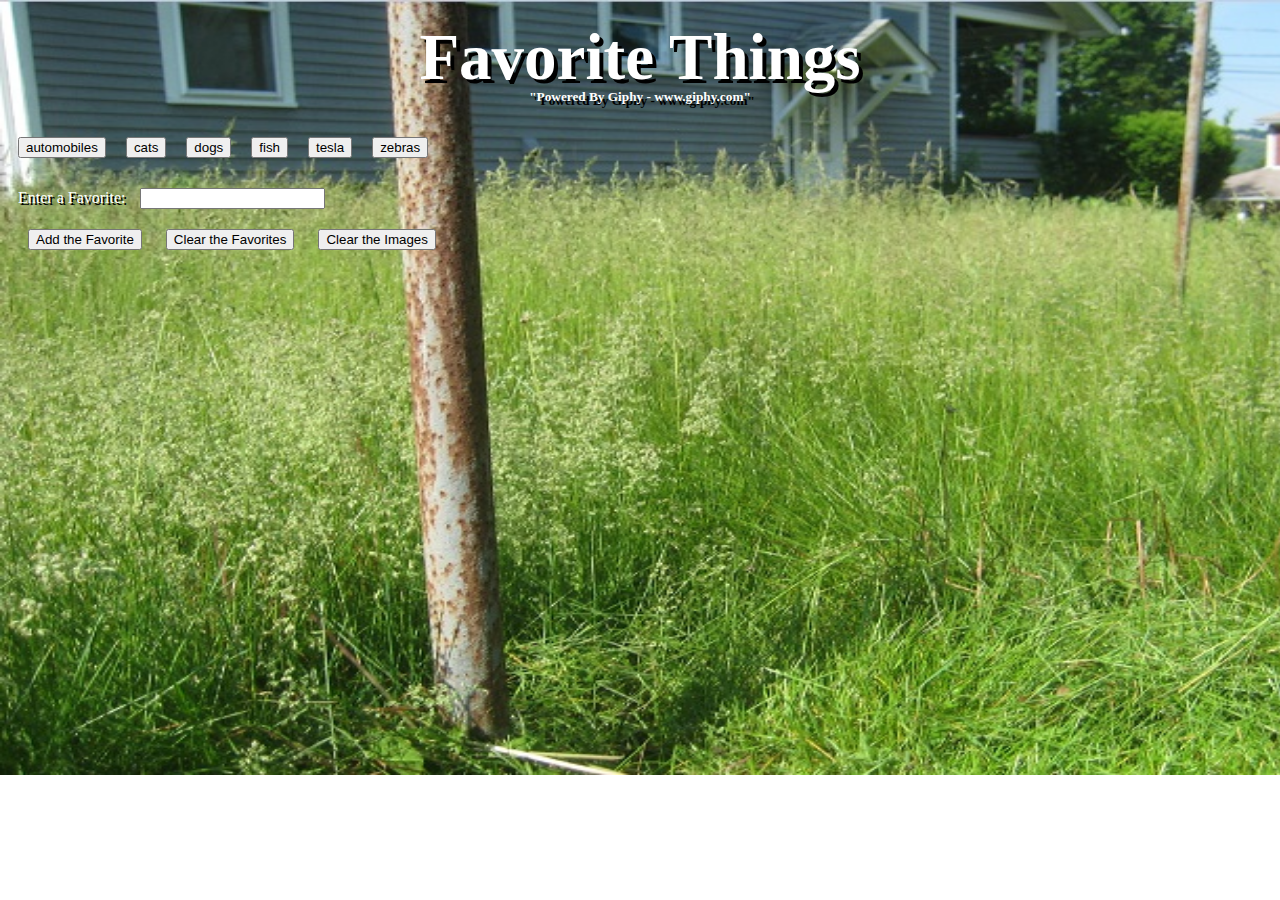
<file: index.html>
<!DOCTYPE html>

    <!-- Tom Keel 2016 06 11 - Week 6 - Giphy API assignment  -->

<html>

<head>
    <title>Favorite Things</title>
    <script src='https://code.jquery.com/jquery-2.1.3.min.js'>
    </script>
    <link href="assets/css/style.css" rel="stylesheet" type="text/css">
    <!-- <style type="text/css">    </style>  -->

    <script src="assets/javascript/app.js" type="text/javascript">
    </script>
</head>

<body data-state='image1'>
    <div class="container">
    
        <!-- Clickable header  -->
        <h1 id="favHdr">Favorite Things</h1>
        <h5>"Powered By Giphy - www.giphy.com"</h5>
        
        <!-- Rendered Buttons will get Dumped Here  -->
        <div id="buttonsView"></div>
        
        <form id="favorite-form" name="favorite-form">
            <label for="favorite-input" id="enterText">Enter a
            Favorite:</label> <input id="favorite-input" type="text"><br>
            
            <!-- Button triggers new favorite to be added -->
             <input id="addFavBtn" type="submit" value="Add the Favorite">
            <input id="clearFavBtn" type="submit" value="Clear the Favorites">
            <input id="clearImgBtn" type="submit" value="Clear the Images">
        </form>
        
        <!-- Favorite Images will Get Dumped Here -->
        <div class="favImagesDiv"></div>
    </div>
</body>

</html>
</file>
<file: assets/css/style.css>
body {		
	background-image: url("../images/grasspole.jpg"); 
	/*	background-image: url("../images/poolwater.jpg"); */
    background-repeat: no-repeat;
    background-size: 1608px 775px;  
}	

h1 {
	text-align: center;
	font-size: 65px;
	text-shadow: 4px 4px #000;
	color: #FFF;
	margin-top: 20px;
}

h5 {
	text-align: center;
	text-shadow: 4px 4px #000;
	color: #FFF;
	margin-top: -50px;
}

button,  form, input {
			margin: 10px;
}

.imageClass {
	height: 160px;
	width:  211px;
	margin: 5px;
	float:center;
}

#enterText {
	color: #fff;
	text-shadow: 2px 2px #000;
}
</file>
